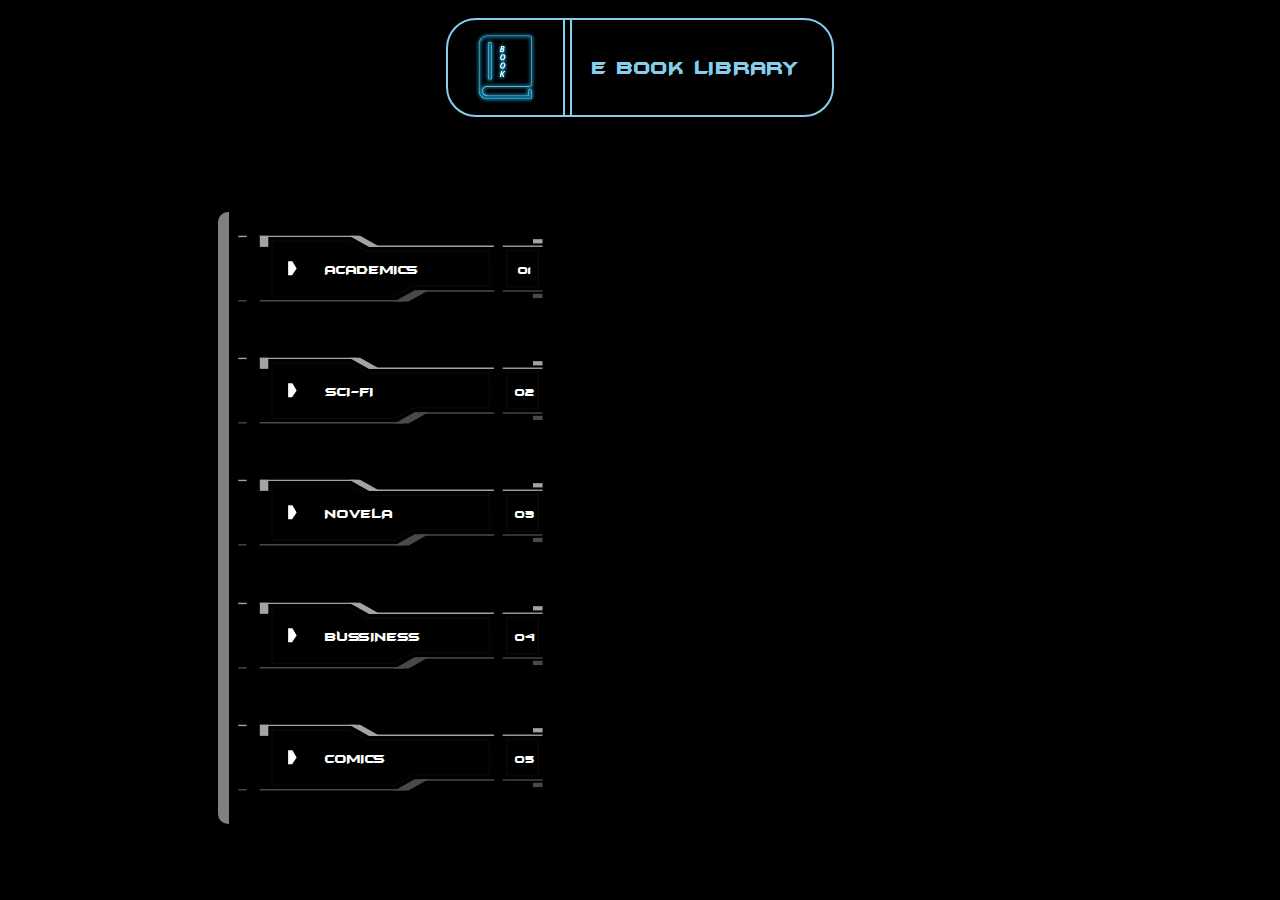
<file: pages/book/index.html>
<!DOCTYPE html>
<html lang="en">
<head>
  <meta charset="UTF-8">
  <meta http-equiv="X-UA-Compatible" content="IE=Edge">
  <meta name="viewport" content="width=device-width, initial-scale=1">

  <title>HTML</title>
  
  <!-- HTML -->
  

  <!-- Custom Styles -->
  <link rel="stylesheet" href="style.css">
</head>

<body>
<div class="main">

    <div class="head">
    
     <div class="logo">
       <div class="logo_svg">
         
       </div>
       <div class="logo_txt">
         E BOOK LIBRARY
       </div>
     </div>
    </div>
    
    
    
    
    
    <div class="container">
      <div class="book_left">
          
          <div  onmouseover="hoverit(0,4)" onclick="clk(0,4,0)" class="catalogue">
            <div class="genre">
              ACADEMICS 
            </div>
            <div class="s_no">
              01
            </div>
          </div>
          
          <div onmouseover="hoverit(4,8)"onclick="clk(4,8,1)"class="catalogue">
                        <div class="genre">
                          SCI-FI
                        </div>
                        <div class="s_no">
                          02</div>
          </div>
          
          <div onmouseover="hoverit(8,12)" id="8"onclick="clk(8,12,2)"class="catalogue">
                        <div class="genre">
                          NOVELA
                        </div>
                        <div class="s_no">
                          03</div>
          </div>
          
          <div onmouseover="hoverit(12,16)" onclick="clk(12,16,3)"class="catalogue">
                        <div class="genre">
                          BUSSINESS
                        </div>
                        <div class="s_no">
                          04</div>
          </div>
          
          <div onmouseover="hoverit(16,20)"  onclick="clk(16,20,4)"class="catalogue">
                        <div class="genre">
                          COMICS
                        </div>
                        <div class="s_no">
                          05</div> </div>  
           
          
      
      </div>
      <div class="book_right">
           <div onmouseover="one(0)" class="book_card">
             ROEBEET L.BOY
           </div>
           <div onmouseover="one(1)" class="book_card">
             SCHOMES DS
           </div>
           <div onmouseover="one(2)" class="book_card">
             MORIS MANO COA
           </div>
           <div onmouseover="one(3)"class="book_card">
             LIPSON DSTL
           </div>
      </div>
    </div>
</div>
<svg class="svg" height="100vh" width="100vw" style="position: absolute;top:0px; pointer-events: none">
  
  <polyline class="st 1" points=""/>
    <polyline class="st 1" points=""/>  
    <polyline class="st 1" points=""/> 
    <polyline class="st 1" points=""/>
    <polyline class="st 1" points=""/>  
    <polyline class="st 1" points=""/> 
    <polyline class="st 1" points=""/>
    <polyline class="st 1" points=""/>
    <polyline class="st 1" points=""/> 
    <polyline class="st 1" points=""/>
    <polyline class="st 1" points=""/> 
    <polyline class="st 1" points=""/> 
    <polyline class="st 1" points=""/>
    <polyline class="st 1" points=""/> 
    <polyline class="st 1" points=""/>
    <polyline class="st 1" points=""/>
    <polyline class="st 1" points=""/> 
    <polyline class="st 1" points=""/> 
    <polyline class="st 1" points=""/>  
    <polyline class="st 1" points=""/>  
    <polyline class="st 1" points=""/>
  
  
  </svg>
  <!-- Project -->
  <script src="main.js"></script>
</body>
</html>
</file>
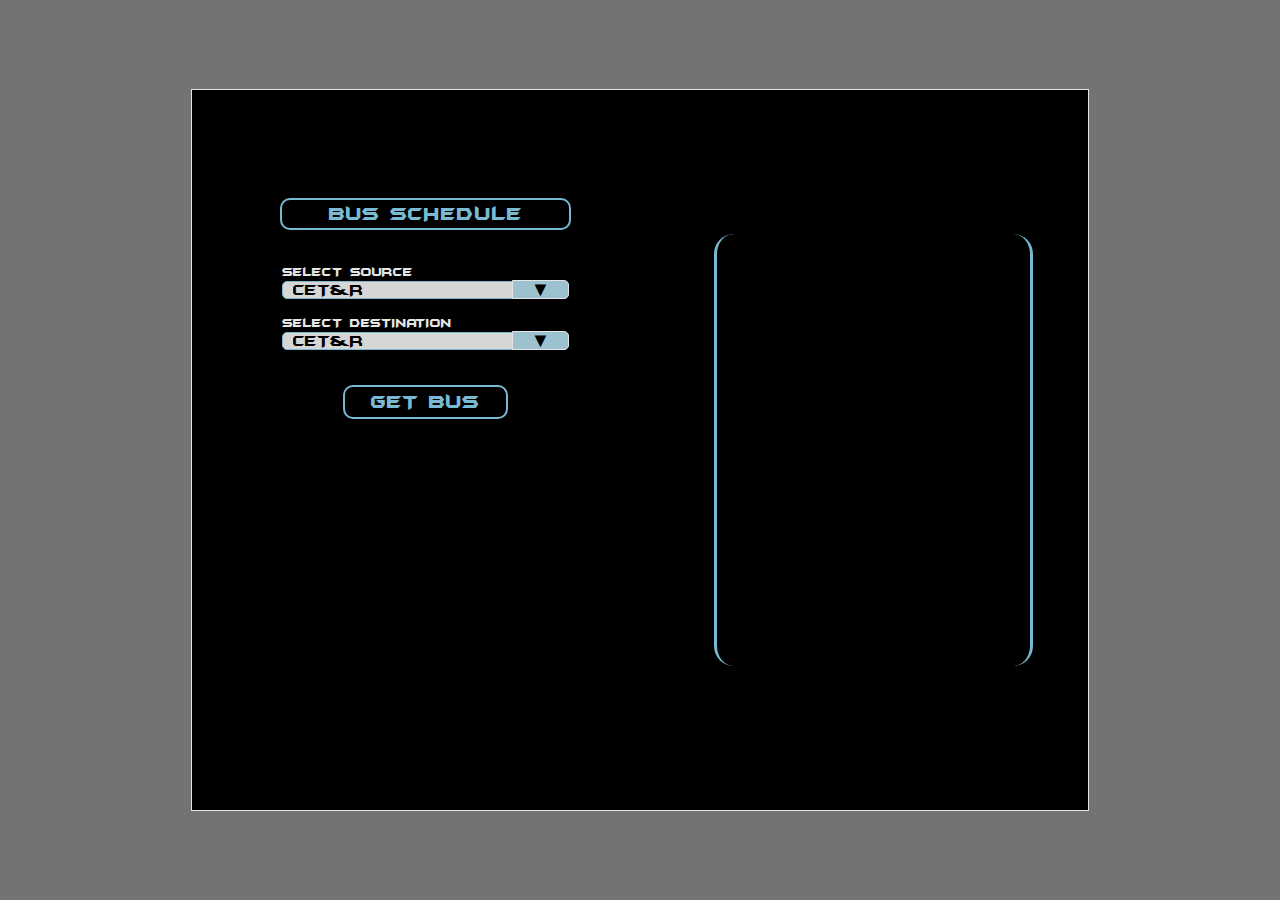
<file: pages/bus/index.html>
<!DOCTYPE html>
<html lang="en">
<head>
  <meta charset="UTF-8">
  <meta http-equiv="X-UA-Compatible" content="IE=Edge">
  <meta name="viewport" content="width=device-width, initial-scale=1">

  <title>HTML</title>
  
  <!-- HTML -->
  

  <!-- Custom Styles -->
  <link rel="stylesheet" href="style.css">
</head>

<body>
  <section class="bus_schedule_main">
    
    
    <div class="containers">
      
      
      
      <form class="input" name="input">
        <div class="head in">
          BUS SCHEDULE
        </div>
        
        
        <div class="from in drp">
          <p>SELECT SOURCE</p>
          <select class="inp1" name="from">
            
          </select>
        </div>
        
        
        <div class="to in drp">
          <p>SELECT DESTINATION</p>
       <select class="inp2"name="to"></select>
          
        </div>
      <div class="btn in">
         GET BUS
      </div>
      </form>
      
      
      
      
      <div class="detail_input">
        
      </div>
    </div>
  </section>
  <div class="svg">
    <?xml version="1.0" ?><svg width="100vw" height="100vh" id="Layer_1" xmlns="http://www.w3.org/2000/svg">
      
      <polyline class="st" points=""/>
      
      
    </svg>

  </div>
  
  <section class="bus_animation">
    
         <div onclick="backhome()" class="home">
           <i style="pointer-events: none" class="fas fa-home"></i> 
         </div>
       
    
    
    
    
    
     <div class="ani_container">
        <div class="ani_head">
         <span class="bus_number">BUS NO : UP25 3822AF</span>
         <span class="route">ROUTE : BAHERI TO CET&R</span>
         <span class="arival_time">ARRIVAL-TIME : 7:15 A.M</span>
         <span class="dep_time">DEPARTER TIME : 8:00 A.M</span>
       
    </div>
    <div class="animation_field">
      <div class="bus">
        
        
    <?xml version="1.0" encoding="utf-8"?>
<!-- Svg Vector Icons : http://www.onlinewebfonts.com/icon -->
<!DOCTYPE svg PUBLIC "-//W3C//DTD SVG 1.1//EN" "http://www.w3.org/Graphics/SVG/1.1/DTD/svg11.dtd">
<svg version="1.1" xmlns="http://www.w3.org/2000/svg" xmlns:xlink="http://www.w3.org/1999/xlink" x="0px" y="0px" viewBox="0 0 1000 1000" enable-background="new 0 0 1000 1000" xml:space="preserve">
<metadata> Svg Vector Icons : http://www.onlinewebfonts.com/icon </metadata>
<g style="fill:skyblue"><path d="M950.5,447.1H990l-39.5-79.4h-52c-12.8,0-31.5-13.2-46.7-13.2H55.7c-21.8,0-45.7,17.5-45.7,39v133.1V569l82.3,36.9h63.9c-0.3,0-0.6-4.7-0.6-7.7c0-40.2,32.6-72.3,72.8-72.3c40.2,0,72.8,31.8,72.8,72c0,3-0.2,7.9-0.6,7.9H540c-0.3,0-0.6-4.7-0.6-7.7c0-40.2,32.6-72.3,72.8-72.3c40.2,0,72.8,31.8,72.8,72c0,3-0.2,7.9-0.6,7.9h226.6c21.8,0,39.5-16.1,39.5-37.6l-0.1-0.5c0-0.4,0.1-0.8,0.1-1.1l-8.7-40.1h-0.8l-30-132.4h19.7L950.5,447.1z M645.4,380.9h79.4c7.3,0,13.2,5.9,13.2,13.2v66.2c0,7.3-5.9,13.2-13.2,13.2h-79.4V380.9z M552.7,380.9h79.4v92.7h-79.4V380.9z M460,380.9h79.4v92.7H460V380.9z M367.4,380.9h79.4v92.7h-79.4V380.9z M274.7,380.9h79.4v92.7h-79.4V380.9z M182.1,380.9h79.4v92.7h-79.4V380.9z M89.4,394.1c0-7.3,5.9-13.2,13.2-13.2h66.2v92.7h-66.2c-7.3,0-13.2-5.9-13.2-13.2V394.1z M870.4,566.2H791v-39.7V394.1h79.4v132.4V566.2z"/><path d="M182.1,599.3c0,25.6,20.7,46.3,46.3,46.3c25.6,0,46.3-20.7,46.3-46.3s-20.7-46.3-46.3-46.3C202.8,552.9,182.1,573.7,182.1,599.3z"/><path d="M565.9,599.3c0,25.6,20.7,46.3,46.3,46.3c25.6,0,46.3-20.7,46.3-46.3s-20.7-46.3-46.3-46.3C586.7,552.9,565.9,573.7,565.9,599.3z"/></g>
</svg>



      </div>
    </div>
    <div class="cont_bus">
      <i class="fa-brands fa-whatsapp i"></i>
       <i class="fa-brands fa-instagram i"></i>
       <i class="fa-brands fa-facebook i"></i>
       <i class="fas fa-envelope i"></i>
     </div>
</section>

  <!-- Project -->
  <script src="main.js"></script>
  <script src="all.js"></script>
</body>
</html>
</file>
<file: pages/book/style.css>
*{
  padding: 0; 
  margin: 0;
    font-size: 15pt;
}

@font-face{
  font-family: 'saad';
  src:url(saad1.ttf);
  font-style: normal;
  font-weight: 100;
}


@keyframes change{
 0%{opacity:0;}
  10%{opacity:1;}
  12%{opacity:0;}
  20%{opacity:1;}
  30%{opacity:0;}
  40%{opacity:1;}
  42%{opacity:0.3;}
  55%{opacity:0.1;}
  65%{opacity:0.5;}
  85%{opacity:1;}
  100%{opacity:0;}
}

:root{
  --h:100vh;
}
.main{
  background: black;
  width: 100vw;
  height: var(--h);
  display: flex;
  flex-direction: column;
}
.head{
  width: 100%;
  flex-basis: 15%;
display: flex;
justify-content: center;
align-items: center;
}
.logo{
  width: 30%;
  height: 70%;
  border-radius: 30px;

  border: 2px solid skyblue;
  display: flex;
}
.logo_svg{
  flex-basis: 30%;
  height: 100%;
  background-image:url(Book.svg);
  background-size:120% 120%;
  background-position: center;
  border-right:2px solid skyblue;
}
.logo_txt{
  font-family: saad;
  color: skyblue;
  flex:1;
  height:100%;
  display: flex;
  padding-left: 20px;
  align-items: center;
  margin-left:5px;
  border-left: 2px solid skyblue;
}
.container{
 width: 100%;
 flex: 1;
 /*background: orange;*/
 display: flex;
 border-radius: 20px;
 align-items: center;
 ;
}
.book_left{
  background:black;
  margin-left: 17%;
  width: 25%;
  height: 80%;
border-left: 11px solid grey;
border-radius:10px;
  display: flex;
  flex-direction: column;
  
}
.book_right{
  background: black;
  width:25%;
  height: 75%;
  /*border: 2px solid skyblue;*/
  display: flex;
  flex-direction: column;
  margin-left: 20%;
transform: scale(0);
  justify-content: center;
align-items: center;
  flex-direction: column;
  border-top:10px solid grey;
  border-bottom:10px solid grey;
  border-radius: 20px;
}
.catalogue{
  transition: 1s;
font-family: saad;
  border-radius: 5px;
  width: 100%;
  flex:1;
  display: flex;
  justify-content: flex-end;
  margin-bottom:2%;
  background-image:url(box.svg);
  background-size: 100% 100%;
}
.genre{
 width:55%;
 font-size: 0.7rem;
 height: 100%;
 color: white;
 pointer-events: none;
 display: flex;
 align-items: center;
 
 background-size: 100% 100%;
}
.s_no{
  font-size: 0.6rem;
  pointer-events: none;
  width: 15%;
  height: 100%;
  color: white;
  display: flex;
  justify-content: center;
  align-items:center;
}
.catalogue:hover{
  animation: change 1 1s;
  background-image:url(boxfill.svg);
  transition: 0.2s;
  border-right: 0.5px solid white;
}
.on{
  animation: change 1 1s;
  background-image:url(boxfill.svg);
  transition: 0.2s;
  border-right:0.5px solid white;
}
.book_card{
  background-image: url(Rectangle.svg);
  background-size: 100% 100% ;
  width: 100%;
  border-left: 5px solid white;
  margin-top: 7%;
  color: white;
  display: flex;
  font-family: saad;
  font-size: 0.8rem;
  height: 15%;
  justify-content: center;
  align-items:center;
  
 
/*  background: pink;*/
}
.book_card:hover{
  transition: all 0.5s;
  border-left: 5px solid white;
}
.st{
  stroke-width: 1px;
  stroke:white;
  fill:none;
  stroke-miterlimit: 10;
  stroke-dasharray:500;
  transition: 1.5s;
  stroke-dashoffset:500;
}
.st_show{
 transition: 2s;
  stroke-dashoffset:0;
}
</file>
<file: pages/bus/style.css>
body {
    font-size: 15pt;
    font-family: saad;
}



@font-face {
  font-family: 'saad';
  src: url(saad1.ttf);
  font-style: normal;
  font-weight: 100;
}
*{
  margin: 0;
  padding: 0;
}
:root{
  --h:100vh;
  --clr1:skyblue;
}

.bus_schedule_main{
  background-color: grey;
  width:100vw;
  display: flex;
  height: var(--h);
}

.containers{
  background:black;
  border: 1px solid white;
  width: 70%;
justify-content: space-around;
align-items: center;
  display: flex;
  
  background-size: 120%;
  background-position: center;
  margin: auto;
  height: 80%;
}
.containers .input{
  width: 40%;
  position: relative;
  height: 80%;
  display: flex;
  /*justify-content: center;*/
  align-items: center;
  flex-direction: column;
  /*border-right: 1px solid white;*/
}

.containers .detail_input{
  width: 35%;
  height: 60%;
 border-radius: 20px;
 border-left: 3px solid var(--clr1);
 border-right:3px solid var(--clr1);
 overflow:scroll;
 display: flex;
 align-items: center;
 flex-direction: column;

}
.in{
 width: 80%;
  color: var(--clr1);

}
.in p{
  color: white;
  font-size: 0.8rem;
}
.head{
  display: flex;
  justify-content: center;
  align-items: center;
  border: 2px solid var(--clr1);
  border-radius: 10px;
  padding: 4px 0px;
  margin-top:10%;
}
.from{
  margin-top: 10%;
  
}
.drp{
  position: relative;
}
.to{
  margin-top: 5%;
}
.btn{
  
  color: var(--clr1);
  border: 2px double var(--clr1);
  padding: 5px 0px;
  margin-top: 10%;
  display: flex;
  justify-content: center;
  border-radius: 10px;
  align-items: center;
  width: 45%;
}
.input select{
  width: 100%;
  -webkit-appearance: none;
  outline: 0;
  appearance: none;
  padding-left: 10px;
  font-family: saad;
  font-size:1rem;
  border-radius: 5px;
  border: 1px solid var(--clr1);
  /*background: rgba(240,045,0,0.1));*/
  color: black;
  
}


 .drp::after{
   width: 20%;
   height: 60%;
   border: 1px solid white;
   background: lightblue;
   content: '\25BC';
   position: absolute;
   display: flex;
   box-sizing: border-box;
   color: black;
   justify-content: center;
   align-items: center;
   top: 42.5%;
   right: 0px;
   pointer-events: none;
   border-radius: 0px 05px 5px 0px;
 }
.svg{
  pointer-events: none;
  position: absolute;
  top: 0px;
  left: 0px;
  background:rgba(0,0,0,0.1);
  width: 100vw;
  height: var(--h);
}
#Layer_1{
 

}
.st{
  transition: 0.84s;
  stroke-width: 1px;
 stroke: var(--clr1);
fill: none;
stroke-dashoffset: 300;
stroke-dasharray: 300;

}

.st1{
  transition: 1.4s;
/*  stroke-dasharray: 0;*/
  stroke-dashoffset: 0;
}
.bus_det{
  transition: 0.5s;
  width: 90%;
  min-height: 20%;
  height: 20%;
  opacity: 0.8;
  margin-bottom: 5%;
  display: flex;
  box-sizing: border-box;
  border-bottom: 2px solid skyblue;
  border-top: 2px solid skyblue;
  border-radius: 10px;
  position: relative;
}
.bus_det:hover{
  background: green;
  color: black;
  transition: 1s;
  transform: scale(1.1);
}
.bus_det:nth-child(1){
  margin-top: 5%;
}
.icon{
  pointer-events: none;
  background-image:url(bus.svg);
  background-size:80% 80%;
  border-right: 0.5px double skyblue;
  background-repeat: no-repeat;
  background-position: center;
  flex-basis: 30%;
  height: 100%;
}
.bus_no{
  pointer-events: none;
  border-left: 1px solid var(--clr1);
  margin-left: 2%;
  font-size: 0.8rem;
  color: skyblue;
  padding-left:5%;
  flex:1;
  height: 100%;
  display: flex;
  align-items: center;
  
}

/*SECOND PAGE*/


.bus_animation{
 display: none;
  top: 0;
  position: absolute;
  width: 100vw;
  height: var(--h);
  background: rgba(0,0,0,1);
}
.show{
  display: flex;
}
.ani_container{
  position: relative;
  display: flex;
  flex-direction:column;
  width: 70%;
  margin: auto;
  height: 80%;
  border-radius: 20px;
  border: 2px solid var(--clr1);
  
}
.ani_head{
  border-radius:20px;
 border: 1px solid var(--clr1);
 width: 40%;
  height: 40%;
line-height:1.3;
color:var(--clr1);
margin-top: 3%;
margin-left: 5%;
display: flex;
align-items: center;
justify-content: center;
flex-direction: column;
font-size: 0.8rem;
}
.animation_field{
  
  width: 100%;
  position: relative;

flex: 1;
}
.bus{
  transition: 2s;
  bottom:0px;
  width:40%;
  height: 100%;
  
  position: absolute;
  margin-top: 3%;
 color: white;
 animation: saad infinite 10s linear;
 /*background-image: url(bus_ani.svg);*/
 background-size:100% 100%;
 background-position: center;

}

@keyframes saad{
  0%{
    left:0%;
  }
  50%{
    left:60%;
    transform: rotateY(0deg);
  }
  51%{
    transform: rotateY(180deg);
  }
  100%{
    left:0%;
    transform: rotateY(180deg);
  }
}
.cont_bus{
  width: 8%;
  height: 40%;
  border-radius:20px;
  border:1px solid var(--clr1);
  position: absolute;
  right: 5%;
   margin-top:3%;
   color: var(--clr1);
   justify-content: center;
   align-items: center;
   display: flex;
   flex-direction: column;
   
}
.i{transition: all 0.5s;
  font-size: 1.1rem;
  flex:1;
  border-bottom: 1px solid var(--clr1);
}
.i:hover{
  color: red;
  transform: scale(1.1);
  
}
.wheel{
  fill:var(--clr1);
}
.home{
  position: absolute;
  color: var(--clr1);
  top: 20px;
  left: 20px;
  display: flex;
  justify-content: center;
  align-items: center;
  border-radius: 30px;
 padding: 15px;
  border: 2px solid var(--clr1);
}
</file>
